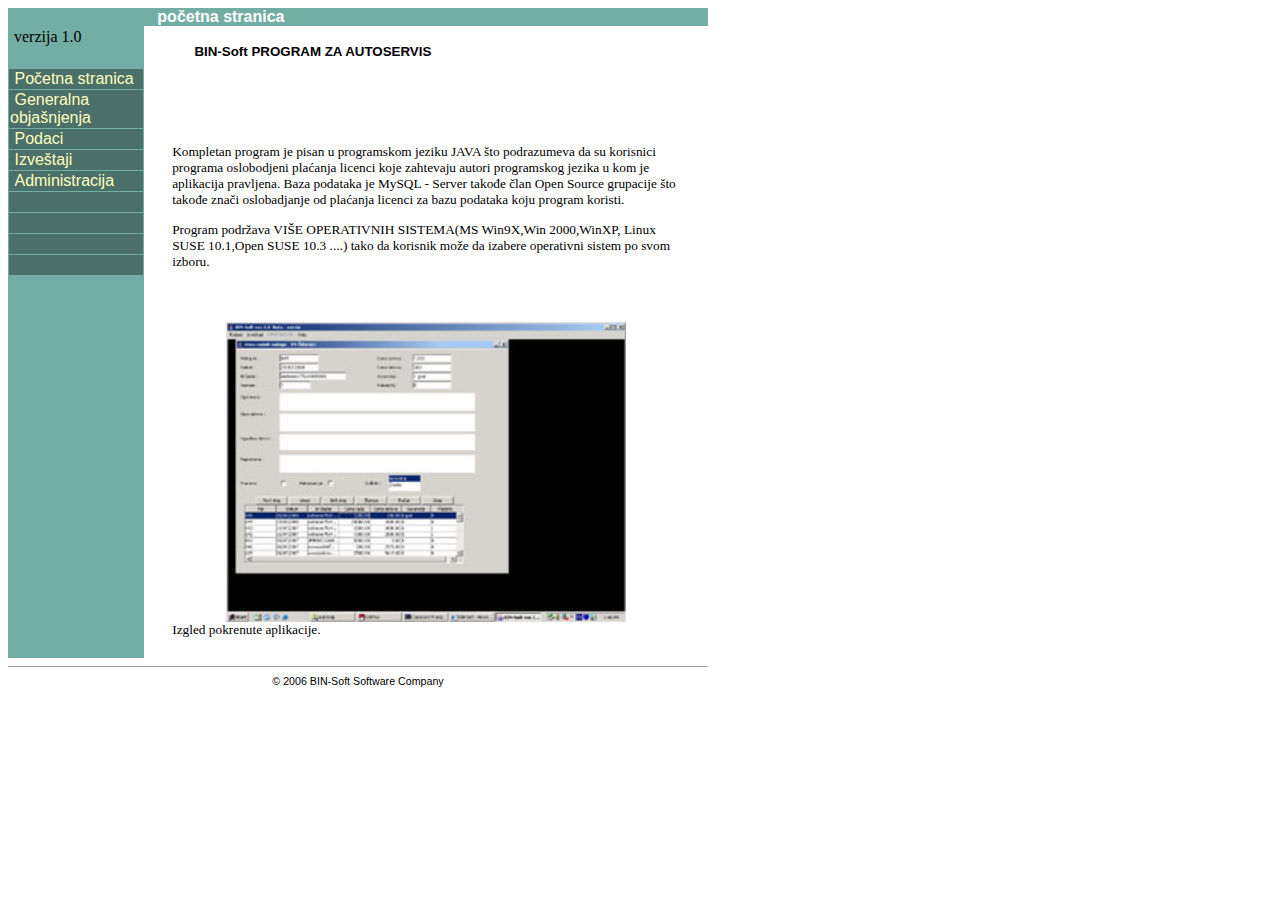
<file: autohelp/index.html>
<html>
<head>
<title>
BIN-Soft - Home
</title>
<META http-equiv=Content-Type content="text/html; charset=windows-1250">
<link rel="stylesheet" type="text/css" href="stylesheet.css" title="Style"/>
</head>

<body bgcolor="white">
<a name="top"/>

<table width="100%" cellpadding="0" cellspacing="0" border="0">
  <tr valign="top">
    <td width="1">

<table width="700" cellpadding="0" cellspacing="0" border="0">
  <tr class="doc">
    <td width="136" align="center"></td>
    <td width="564" class="header">&nbsp;&nbsp;&nbsp;po�etna stranica</td>
  </tr>
  <tr valign="top">
    <td class="doc">

      <table width="100%" cellpadding="1" cellspacing="1" border="0">
        <tr><td class="ver">&nbsp;verzija 1.0</td></tr>
        <tr><td class="doc">&nbsp;</td></tr>
        <tr><td class="menu">&nbsp;<a href="index.html" class="menu">Po�etna stranica</a></td></tr>
        <tr><td class="menu">&nbsp;<a href="general.html" class="menu">Generalna obja�njenja</a></td></tr>
        <tr><td class="menu">&nbsp;<a href="podaci.html" class="menu">Podaci</a></td></tr>
        <tr><td class="menu">&nbsp;<a href="izvestaji.html" class="menu">Izve�taji</a></td></tr>
        <tr><td class="menu">&nbsp;<a href="admin.html" class="menu">Administracija</a></td></tr>

        <tr><td class="menu">&nbsp;</td></tr>
        <tr><td class="menu">&nbsp;</td></tr>
        <tr><td class="menu">&nbsp;</td></tr>
        <tr><td class="menu">&nbsp;</td></tr>
        <tr><td class="doc">&nbsp;</td></tr>
        <tr><td>
		<font size=1 color=white>&nbsp;
		</font>
        </td></tr>
        <tr><td class="doc">&nbsp;</td></tr>
      </table>
    </td>
    <td>

<table width="100%" cellpadding="0" cellspacing="0" border="0">
  <tr>
    <td width="5%">&nbsp;</td>
    <td width="90%">
      <span class="title">&nbsp;</span>
    </td>
    <td width="5%">&nbsp;</td>
  </tr>
  <tr valign="top">
    <td>&nbsp;</td>
                <td class="normal"> <span class="title">&nbsp;&nbsp;&nbsp;&nbsp;&nbsp;&nbsp;BIN-Soft 
                  PROGRAM ZA AUTOSERVIS</span></td>
  </tr>
  <tr valign="top">
    <td>&nbsp;</td>
    <td>
      <table width="100%" cellpadding="4" cellspacing="0" border="0">
      </table>
    </td>
    <td>&nbsp;</td>
  </tr>
  <tr valign="top">
    <td>&nbsp;</td>
    <td class="justify">
      <br/>
      <span class="title">&nbsp;</span>
      <br/>
      <br/>
      <span class="desc">
			<P>Kompletan program je pisan u programskom jeziku JAVA �to podrazumeva da su korisnici 
			programa oslobodjeni pla�anja licenci koje zahtevaju autori programskog jezika u kom je aplikacija pravljena. Baza podataka je MySQL - Server tako�e �lan Open Source grupacije �to tako�e zna�i oslobadjanje od pla�anja licenci za bazu podataka koju program koristi.
			      <P>Program podr�ava VI�E OPERATIVNIH SISTEMA(MS Win9X,Win 2000,WinXP, Linux 
                    SUSE 10.1,Open SUSE 10.3 ....) tako da korisnik mo�e da izabere 
                    operativni sistem po svom izboru. </span> <br/>
      <br/>
    </td>
    <td>&nbsp;</td>
  </tr>
  <tr valign="top">
    <td>&nbsp;</td>
    <td>&nbsp;</td>
  </tr>
  <tr valign="top">
    <td>&nbsp;</td>
    <td>&nbsp;</td>
  </tr>
  <tr valign="top">
    <td>&nbsp;</td>
    <td align="center">
      <img src="./pct/program.jpg" border="0" width="400" height="300"/>
    </td>
    <td>&nbsp;</td>
  </tr>
  <tr valign="top">
    <td>&nbsp;</td>
    <td class="desc">
      Izgled pokrenute aplikacije.
    </td>
    <td>&nbsp;</td>
  </tr>
</table>

      <br/>
    </td>
  </tr>
  <tr><td colspan="2"><hr size="1"/></td></tr>
  <tr><td colspan="2" align="center" class="small">&copy; 2006 BIN-Soft Software Company </td></tr>
</table>

    </td>
    <td width="10">&nbsp;</td>
    <td width="100%">
<!--adsense-->
    &nbsp;</td>
  </tr>
</table>

</body>
</html>
</file>
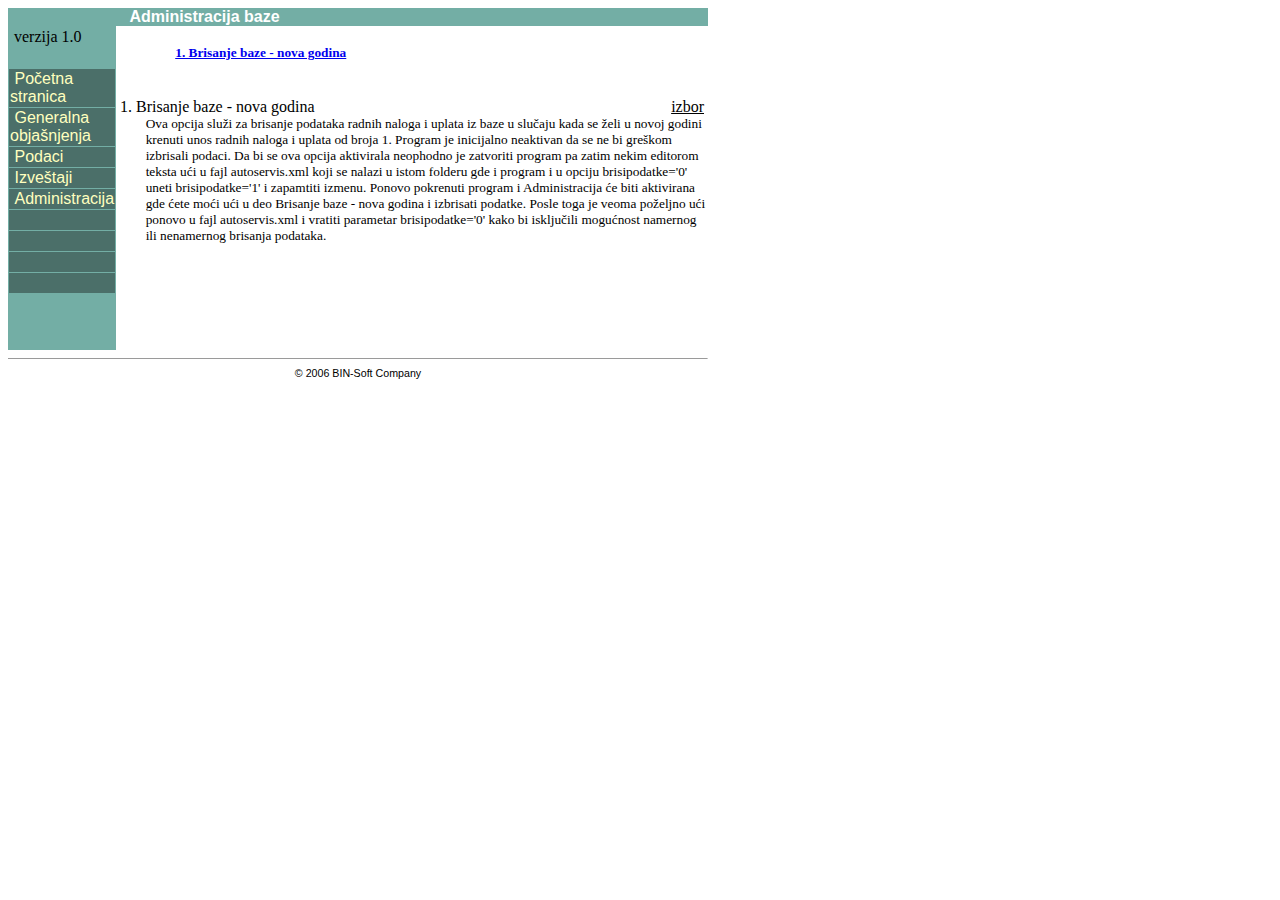
<file: autohelp/admin.html>
<html>
<head>
<title>
	BIN-Soft - Home
</title>
<META http-equiv=Content-Type content="text/html; charset=windows-1250">
<link rel="stylesheet" type="text/css" href="stylesheet.css" title="Style"/>
</head>

<body bgcolor="white">
<a name="top"/>

<table width="100%" cellpadding="0" cellspacing="0" border="0">
  <tr valign="top">
    <td width="1">

<table width="700" cellpadding="0" cellspacing="0" border="0">
  <tr class="doc">
    <td width="100" align="center"></td>
    <td width="600" class="header">&nbsp;&nbsp;&nbsp;Administracija baze</td>
  </tr>
  <tr valign="top">
    <td class="doc">
      <table width="100%" cellpadding="1" cellspacing="1" border="0">
        <tr><td class="ver">&nbsp;verzija 1.0</td></tr>
        <tr><td class="doc">&nbsp;</td></tr>
        <tr><td class="menu">&nbsp;<a href="index.html" class="menu">Po�etna stranica</a></td></tr>
        <tr><td class="menu">&nbsp;<a href="general.html" class="menu">Generalna obja�njenja</a></td></tr>
        <tr><td class="menu">&nbsp;<a href="podaci.html" class="menu">Podaci</a></td></tr>
        <tr><td class="menu">&nbsp;<a href="izvestaji.html" class="menu">Izve�taji</a></td></tr>
        <tr><td class="menu">&nbsp;<a href="admin.html" class="menu">Administracija</a></td></tr>

        <tr><td class="menu">&nbsp;</td></tr>
        <tr><td class="menu">&nbsp;</td></tr>
        <tr><td class="menu">&nbsp;</td></tr>
        <tr><td class="menu">&nbsp;</td></tr>
        <tr><td class="doc">&nbsp;</td></tr>
        <tr><td>
		<font size=1 color=white>&nbsp;
		</font>
        </td></tr>
        <tr><td class="doc">&nbsp;</td></tr>
      </table>
    </td>
    <td>

<table width="100%" cellpadding="0" cellspacing="0" border="0">
  <tr>
    <td width="10%">&nbsp;</td>
    <td width="45%">
      <span class="title">&nbsp;&nbsp;</span>
    </td>
    <td>&nbsp;</td>
  </tr>
  <tr>
    <td>&nbsp;</td>
    <td colspan="2">
      <a href="#new1" class="bold">1. Brisanje baze - nova godina</a><br>
    </td>
  </tr>
</table>

<br/>
<table width="100%" cellpadding="0" cellspacing="0" border="0">
  <tr>
    <td width="5%">&nbsp;</td>
    <td width="5%">&nbsp;</td>
    <td width="5%">&nbsp;</td>
    <td>&nbsp;</td>
    <td width="5%">&nbsp;</td>
  </tr>

  <tr class="elem"><td colspan="4"><a name="new1"/>&nbsp;1. Brisanje baze - nova godina</td><td align="right"><a href="#top" class="normal">izbor</a>&nbsp;</td></tr>
  <tr><td colspan="1">&nbsp;</td><td colspan="4" class="desc">Ova opcija slu�i za brisanje podataka radnih naloga i uplata iz baze u slu�aju kada se �eli u novoj godini krenuti unos radnih naloga i uplata od broja 1. Program je inicijalno neaktivan da se ne bi gre�kom izbrisali podaci. Da bi se ova opcija aktivirala neophodno je zatvoriti program pa zatim nekim editorom teksta u�i u fajl autoservis.xml koji se nalazi u istom folderu gde i program i u opciju brisipodatke='0' uneti brisipodatke='1' i zapamtiti izmenu. Ponovo pokrenuti program i Administracija �e biti aktivirana gde �ete mo�i u�i u deo Brisanje baze - nova godina i izbrisati podatke. Posle toga je veoma po�eljno u�i ponovo u fajl autoservis.xml i vratiti parametar brisipodatke='0' kako bi isklju�ili mogu�nost namernog ili nenamernog brisanja podataka.</td></tr>
  <tr><td colspan="1">&nbsp;</td></tr>

 
  <tr><td colspan="5">&nbsp;</td></tr>

</table>

      <br/>
    </td>
  </tr>
  <tr><td colspan="2"><hr size="1"/></td></tr>
  <tr><td colspan="2" align="center" class="small">&copy; 2006 BIN-Soft Company </td></tr>
</table>

    </td>
    <td width="10">&nbsp;</td>
    <td width="100%">
<!--adsense-->
    &nbsp;</td>
  </tr>
</table>

</body>
</html>
</file>
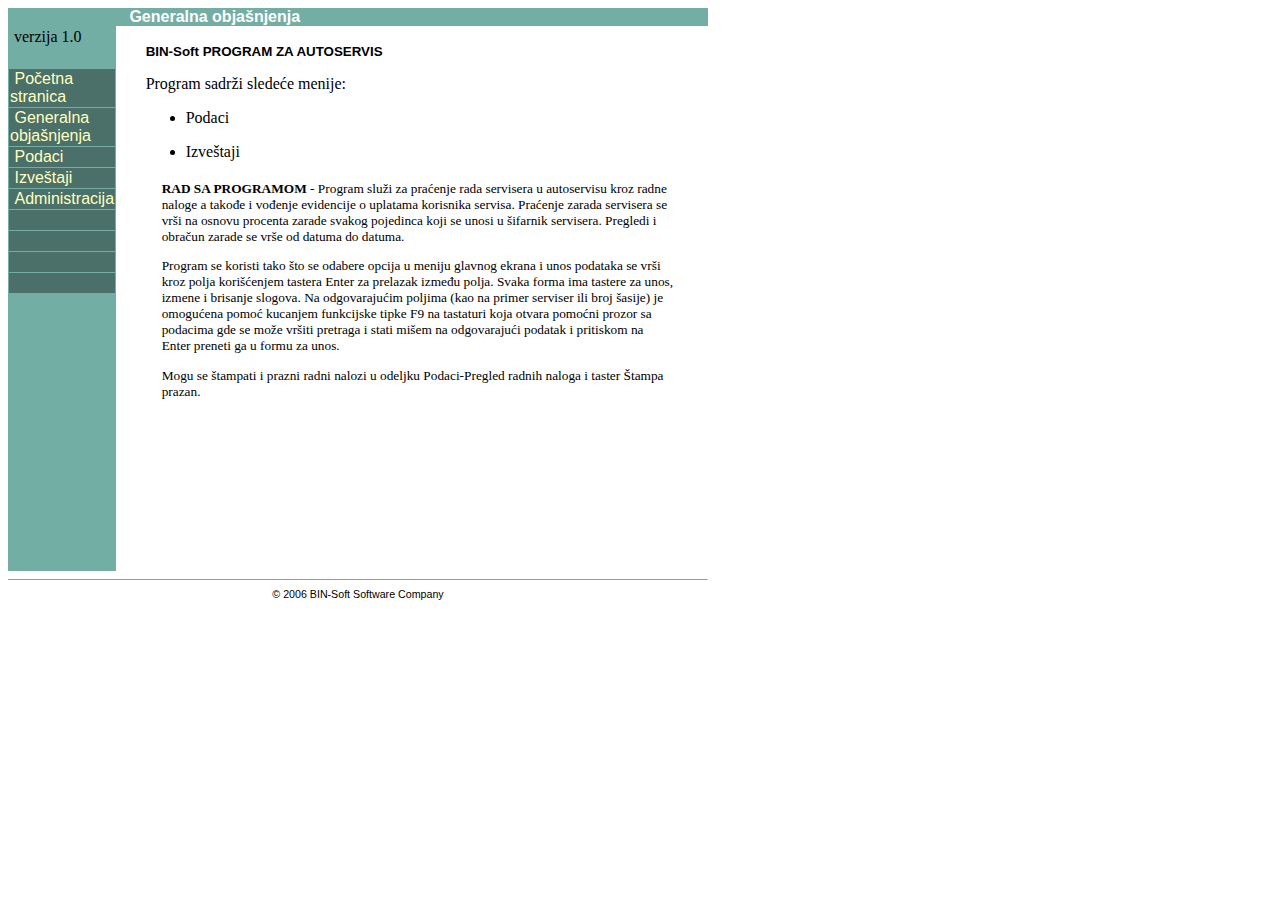
<file: autohelp/general.html>
<html>
<head>
<title>
BIN-Soft - Home
</title>
<META http-equiv=Content-Type content="text/html; charset=windows-1250">
<link rel="stylesheet" type="text/css" href="stylesheet.css" title="Style"/>
</head>

<body bgcolor="white">
<a name="top"/>

<table width="100%" cellpadding="0" cellspacing="0" border="0">
  <tr valign="top">
    <td width="1">

<table width="700" cellpadding="0" cellspacing="0" border="0">
  <tr class="doc">
    <td width="100" align="center"></td>
    <td width="600" class="header">&nbsp;&nbsp;&nbsp;Generalna obja�njenja</td>
  </tr>
  <tr valign="top">
    <td class="doc">

      <table width="100%" cellpadding="1" cellspacing="1" border="0">
        <tr><td class="ver">&nbsp;verzija 1.0</td></tr>
        <tr><td class="doc">&nbsp;</td></tr>
        <tr><td class="menu">&nbsp;<a href="index.html" class="menu">Po�etna stranica</a></td></tr>
        <tr><td class="menu">&nbsp;<a href="general.html" class="menu">Generalna obja�njenja</a></td></tr>
        <tr><td class="menu">&nbsp;<a href="podaci.html" class="menu">Podaci</a></td></tr>
        <tr><td class="menu">&nbsp;<a href="izvestaji.html" class="menu">Izve�taji</a></td></tr>
        <tr><td class="menu">&nbsp;<a href="admin.html" class="menu">Administracija</a></td></tr>

        <tr><td class="menu">&nbsp;</td></tr>
        <tr><td class="menu">&nbsp;</td></tr>
        <tr><td class="menu">&nbsp;</td></tr>
        <tr><td class="menu">&nbsp;</td></tr>
        <tr><td class="doc">&nbsp;</td></tr>
        <tr><td>
		<font size=1 color=white>&nbsp;
		</font>
        </td></tr>
        <tr><td class="doc">&nbsp;</td></tr>
      </table>
    </td>
    <td>

<table width="100%" cellpadding="0" cellspacing="0" border="0">
  <tr>
    <td width="5%">&nbsp;</td>
    <td width="90%">
      <span class="title">&nbsp;</span>
    </td>
    <td width="5%">&nbsp;</td>
  </tr>
  <tr valign="top">
    <td>&nbsp;</td>
    <td class="normal">
      <span class="title">BIN-Soft PROGRAM ZA AUTOSERVIS</span>
      <span class="normal">
			<P>Program sadr�i slede�e menije:
			<UL>
				<LI>Podaci
				<P>
				<LI>Izve�taji
				<P>
			</UL>
	  </span>
    </td>
    <td>&nbsp;</td>
  </tr>
  <tr valign="top">
    <td>&nbsp;</td>
    <td>
      <table width="100%" cellpadding="4" cellspacing="0" border="0">
                    <tr>
                      <td width="2%" colspan="1">&nbsp;</td>
                      <td width="98%" colspan="4" class="desc"><p><b>RAD SA PROGRAMOM</b> 
                          - Program slu�i za pra�enje rada servisera u autoservisu kroz radne naloge a tako�e i vo�enje evidencije o uplatama korisnika servisa. Pra�enje zarada servisera se vr�i na osnovu procenta zarade svakog pojedinca koji se unosi u �ifarnik servisera. Pregledi i obra�un zarade se vr�e od datuma do datuma.</p><p> Program se koristi tako �to se odabere opcija u meniju glavnog ekrana i unos podataka se vr�i kroz polja kori��enjem tastera Enter za prelazak izme�u polja. Svaka forma ima tastere za unos, izmene i brisanje slogova. Na odgovaraju�im poljima (kao na primer serviser ili broj �asije) je omogu�ena pomo� kucanjem funkcijske tipke F9 na tastaturi koja otvara pomo�ni prozor sa podacima gde se mo�e vr�iti pretraga i stati mi�em na odgovaraju�i podatak i pritiskom na Enter preneti ga u formu za unos. </p>
						  <p>Mogu se �tampati i prazni radni nalozi u odeljku Podaci-Pregled radnih naloga i taster �tampa prazan.</p>
                        </td>
                    </tr>
                    <tr>
                      <td colspan="1">&nbsp;</td>
                      <td colspan="4" class="desc">&nbsp;</td>
                    </tr>
                  </table>
    </td>
    <td>&nbsp;</td>
  </tr>
  <tr valign="top">
    <td>&nbsp;</td>
    <td class="justify">
      <br/>
      <span class="title">&nbsp;</span>
      <br/>
      <br/>
      <br/>
      <br/>
    </td>
    <td>&nbsp;</td>
  </tr>
  <tr valign="top">
    <td>&nbsp;</td>
    <td>&nbsp;</td>
  </tr>
  <tr valign="top">
    <td>&nbsp;</td>
    <td>&nbsp;</td>
  </tr>
</table>

      <br/>
    </td>
  </tr>
  <tr><td colspan="2"><hr size="1"/></td></tr>
  <tr><td colspan="2" align="center" class="small">&copy; 2006 BIN-Soft Software Company </td></tr>
</table>

    </td>
    <td width="10">&nbsp;</td>
    <td width="100%">
<!--adsense-->
    &nbsp;</td>
  </tr>
</table>

</body>
</html>
</file>
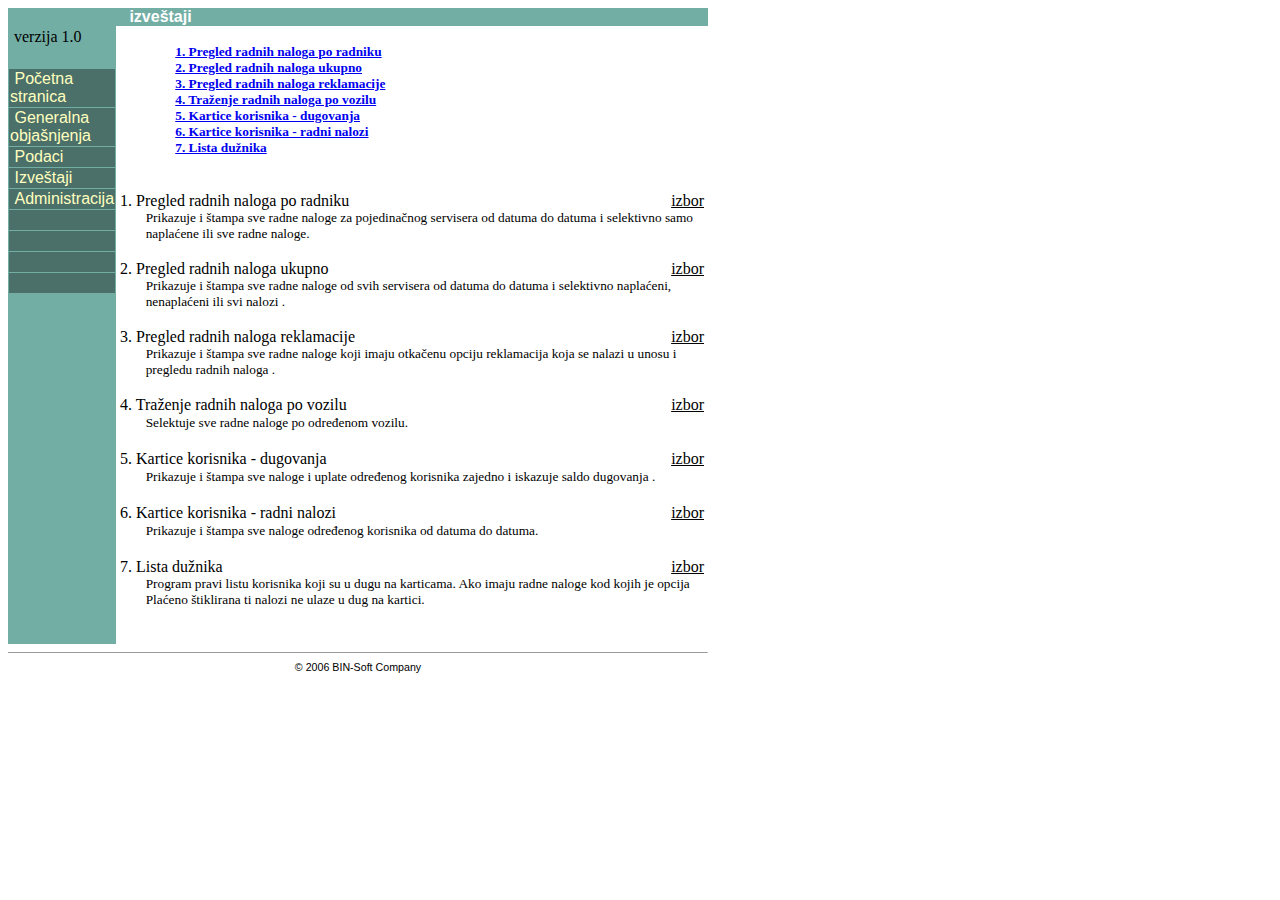
<file: autohelp/izvestaji.html>
<html>
<head>
<title>
	BIN-Soft - Home
</title>
<META http-equiv=Content-Type content="text/html; charset=windows-1250">
<link rel="stylesheet" type="text/css" href="stylesheet.css" title="Style"/>
</head>

<body bgcolor="white">
<a name="top"/>

<table width="100%" cellpadding="0" cellspacing="0" border="0">
  <tr valign="top">
    <td width="1">

<table width="700" cellpadding="0" cellspacing="0" border="0">
  <tr class="doc">
    <td width="100" align="center"></td>
    <td width="600" class="header">&nbsp;&nbsp;&nbsp;izve�taji</td>
  </tr>
  <tr valign="top">
    <td class="doc">

      <table width="100%" cellpadding="1" cellspacing="1" border="0">
        <tr><td class="ver">&nbsp;verzija 1.0</td></tr>
        <tr><td class="doc">&nbsp;</td></tr>
        <tr><td class="menu">&nbsp;<a href="index.html" class="menu">Po�etna stranica</a></td></tr>
        <tr><td class="menu">&nbsp;<a href="general.html" class="menu">Generalna obja�njenja</a></td></tr>
        <tr><td class="menu">&nbsp;<a href="podaci.html" class="menu">Podaci</a></td></tr>
        <tr><td class="menu">&nbsp;<a href="izvestaji.html" class="menu">Izve�taji</a></td></tr>
        <tr><td class="menu">&nbsp;<a href="admin.html" class="menu">Administracija</a></td></tr>

        <tr><td class="menu">&nbsp;</td></tr>
        <tr><td class="menu">&nbsp;</td></tr>
        <tr><td class="menu">&nbsp;</td></tr>
        <tr><td class="menu">&nbsp;</td></tr>
        <tr><td class="doc">&nbsp;</td></tr>
        <tr><td>
		<font size=1 color=white>&nbsp;
		</font>
        </td></tr>
        <tr><td class="doc">&nbsp;</td></tr>
      </table>
    </td>
    <td>

<table width="100%" cellpadding="0" cellspacing="0" border="0">
  <tr>
    <td width="10%">&nbsp;</td>
    <td width="45%">
      <span class="title">&nbsp;&nbsp;</span>
    </td>
    <td>&nbsp;</td>
  </tr>
  <tr>
    <td>&nbsp;</td>
    <td colspan="2">
      <a href="#new1" class="bold">1. Pregled radnih naloga po radniku</a><br>
      <a href="#new2" class="bold">2. Pregled radnih naloga ukupno</a><br>
      <a href="#new3" class="bold">3. Pregled radnih naloga reklamacije</a><br>
      <a href="#new4" class="bold">4. Tra�enje radnih naloga po vozilu</a><br>
      <a href="#new5" class="bold">5. Kartice korisnika - dugovanja</a><br>
      <a href="#new6" class="bold">6. Kartice korisnika - radni nalozi</a><br>
      <a href="#new7" class="bold">7. Lista du�nika</a><br>
    </td>
  </tr>
</table>

<br/>
<table width="100%" cellpadding="0" cellspacing="0" border="0">
  <tr>
    <td width="5%">&nbsp;</td>
    <td width="5%">&nbsp;</td>
    <td width="5%">&nbsp;</td>
    <td>&nbsp;</td>
    <td width="5%">&nbsp;</td>
  </tr>

  <tr class="elem"><td colspan="4"><a name="new1"/>&nbsp;1. Pregled radnih naloga po radniku</td><td align="right"><a href="#top" class="normal">izbor</a>&nbsp;</td></tr>
  <tr><td colspan="1">&nbsp;</td><td colspan="4" class="desc">Prikazuje i �tampa sve radne naloge za pojedina�nog servisera od datuma do datuma i selektivno samo napla�ene ili sve radne naloge.</td></tr>
  <tr><td colspan="1">&nbsp;</td></tr>

  <tr class="elem"><td colspan="4"><a name="new2"/>&nbsp;2. Pregled radnih naloga ukupno</td><td align="right"><a href="#top" class="normal">izbor</a>&nbsp;</td></tr>
  <tr><td colspan="1">&nbsp;</td><td colspan="4" class="desc">Prikazuje i �tampa sve radne naloge od svih servisera od datuma do datuma i selektivno napla�eni, nenapla�eni ili svi nalozi .</td></tr>
  <tr><td colspan="5">&nbsp;</td></tr>

  <tr class="elem"><td colspan="4"><a name="new3"/>&nbsp;3. Pregled radnih naloga reklamacije</td><td align="right"><a href="#top" class="normal">izbor</a>&nbsp;</td></tr>
  <tr><td colspan="1">&nbsp;</td><td colspan="4" class="desc">Prikazuje i �tampa sve radne naloge koji imaju otka�enu opciju reklamacija koja se nalazi u unosu i pregledu radnih naloga .</td></tr>
  <tr><td colspan="5">&nbsp;</td></tr>

  <tr class="elem"><td colspan="4"><a name="new4"/>&nbsp;4. Tra�enje radnih naloga po vozilu</td><td align="right"><a href="#top" class="normal">izbor</a>&nbsp;</td></tr>
  <tr><td colspan="1">&nbsp;</td><td colspan="4" class="desc">Selektuje sve radne naloge po odre�enom vozilu.</td></tr>
  <tr><td colspan="5">&nbsp;</td></tr>

  <tr class="elem"><td colspan="4"><a name="new5"/>&nbsp;5. Kartice korisnika - dugovanja</td><td align="right"><a href="#top" class="normal">izbor</a>&nbsp;</td></tr>
  <tr><td colspan="1">&nbsp;</td><td colspan="4" class="desc">Prikazuje i �tampa sve naloge i uplate odre�enog korisnika zajedno i iskazuje saldo dugovanja .</td></tr>
  <tr><td colspan="5">&nbsp;</td></tr>

  <tr class="elem"><td colspan="4"><a name="new6"/>&nbsp;6. Kartice korisnika - radni nalozi</td><td align="right"><a href="#top" class="normal">izbor</a>&nbsp;</td></tr>
  <tr><td colspan="1">&nbsp;</td><td colspan="4" class="desc">Prikazuje i �tampa sve naloge  odre�enog korisnika od datuma do datuma.</td></tr>
  <tr><td colspan="5">&nbsp;</td></tr>

  <tr class="elem"><td colspan="4"><a name="new7"/>&nbsp;7. Lista du�nika</td><td align="right"><a href="#top" class="normal">izbor</a>&nbsp;</td></tr>
  <tr><td colspan="1">&nbsp;</td><td colspan="4" class="desc">Program pravi listu korisnika koji su u dugu na karticama. Ako imaju radne naloge kod kojih je opcija Pla�eno �tiklirana ti nalozi ne ulaze u dug na kartici.</td></tr>
  <tr><td colspan="5">&nbsp;</td></tr>

</table>

      <br/>
    </td>
  </tr>
  <tr><td colspan="2"><hr size="1"/></td></tr>
  <tr><td colspan="2" align="center" class="small">&copy; 2006 BIN-Soft Company </td></tr>
</table>

    </td>
    <td width="10">&nbsp;</td>
    <td width="100%">
<!--adsense-->
    &nbsp;</td>
  </tr>
</table>

</body>
</html>
</file>
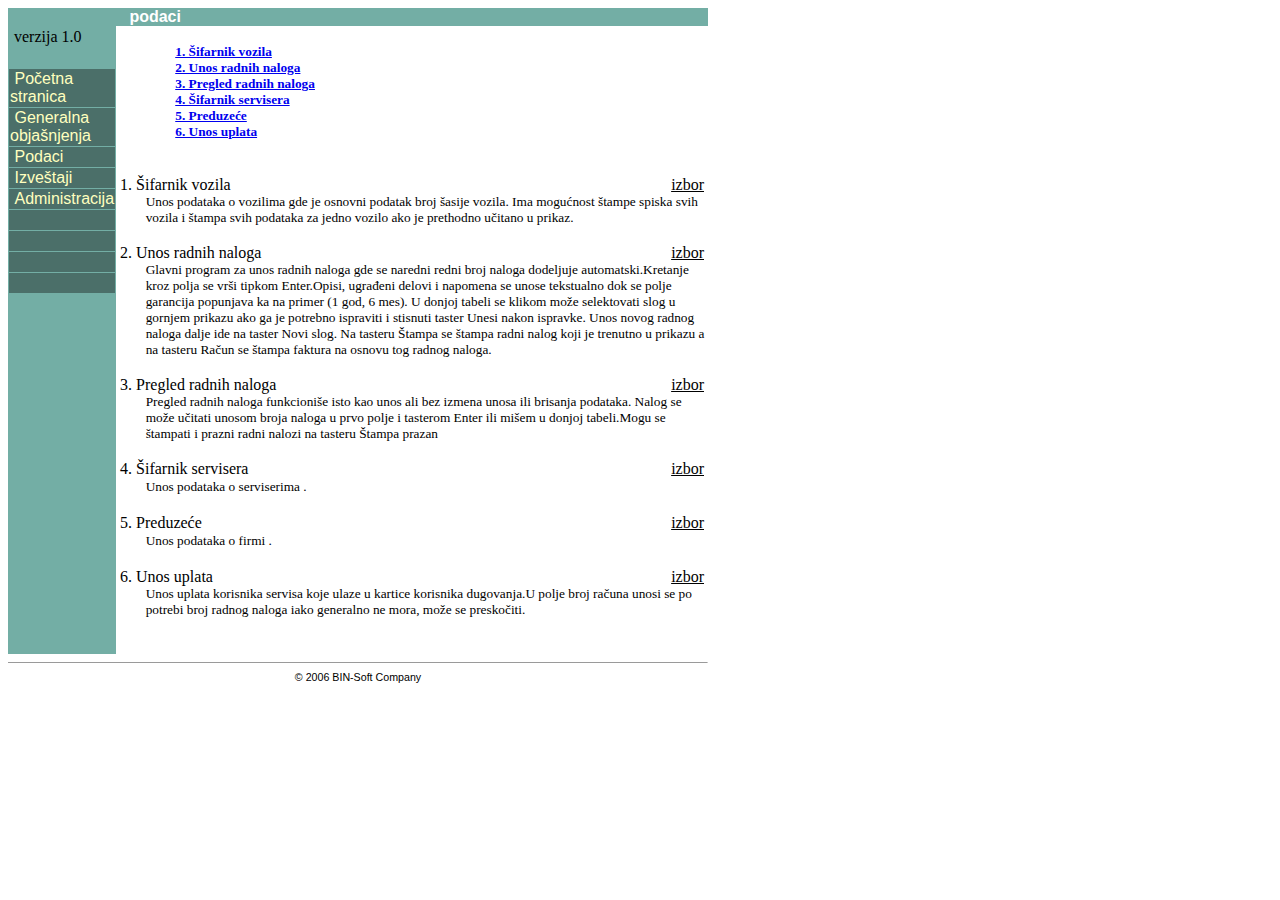
<file: autohelp/podaci.html>
<html>
<head>
<title>
	BIN-Soft - Home
</title>
<META http-equiv=Content-Type content="text/html; charset=windows-1250">
<link rel="stylesheet" type="text/css" href="stylesheet.css" title="Style"/>
</head>

<body bgcolor="white">
<a name="top"/>

<table width="100%" cellpadding="0" cellspacing="0" border="0">
  <tr valign="top">
    <td width="1">

<table width="700" cellpadding="0" cellspacing="0" border="0">
  <tr class="doc">
    <td width="100" align="center"></td>
    <td width="600" class="header">&nbsp;&nbsp;&nbsp;podaci</td>
  </tr>
  <tr valign="top">
    <td class="doc">

      <table width="100%" cellpadding="1" cellspacing="1" border="0">
        <tr><td class="ver">&nbsp;verzija 1.0</td></tr>
        <tr><td class="doc">&nbsp;</td></tr>
        <tr><td class="menu">&nbsp;<a href="index.html" class="menu">Po�etna stranica</a></td></tr>
        <tr><td class="menu">&nbsp;<a href="general.html" class="menu">Generalna obja�njenja</a></td></tr>
        <tr><td class="menu">&nbsp;<a href="podaci.html" class="menu">Podaci</a></td></tr>
        <tr><td class="menu">&nbsp;<a href="izvestaji.html" class="menu">Izve�taji</a></td></tr>
        <tr><td class="menu">&nbsp;<a href="admin.html" class="menu">Administracija</a></td></tr>

        <tr><td class="menu">&nbsp;</td></tr>
        <tr><td class="menu">&nbsp;</td></tr>
        <tr><td class="menu">&nbsp;</td></tr>
        <tr><td class="menu">&nbsp;</td></tr>
        <tr><td class="doc">&nbsp;</td></tr>
        <tr><td>
		<font size=1 color=white>&nbsp;
		</font>
        </td></tr>
        <tr><td class="doc">&nbsp;</td></tr>
      </table>
    </td>
    <td>

<table width="100%" cellpadding="0" cellspacing="0" border="0">
  <tr>
    <td width="10%">&nbsp;</td>
    <td width="45%">
      <span class="title">&nbsp;&nbsp;</span>
    </td>
    <td>&nbsp;</td>
  </tr>
  <tr>
    <td>&nbsp;</td>
    <td colspan="2">
      <a href="#new1" class="bold">1. �ifarnik vozila</a><br>
      <a href="#new2" class="bold">2. Unos radnih naloga</a><br>
      <a href="#new3" class="bold">3. Pregled radnih naloga</a><br>
      <a href="#new4" class="bold">4. �ifarnik servisera</a><br>
      <a href="#new5" class="bold">5. Preduze�e</a><br>
      <a href="#new6" class="bold">6. Unos uplata</a><br>
    </td>
  </tr>
</table>

<br/>
<table width="100%" cellpadding="0" cellspacing="0" border="0">
  <tr>
    <td width="5%">&nbsp;</td>
    <td width="5%">&nbsp;</td>
    <td width="5%">&nbsp;</td>
    <td>&nbsp;</td>
    <td width="5%">&nbsp;</td>
  </tr>

  <tr class="elem"><td colspan="4"><a name="new1"/>&nbsp;1. �ifarnik vozila</td><td align="right"><a href="#top" class="normal">izbor</a>&nbsp;</td></tr>
  <tr><td colspan="1">&nbsp;</td><td colspan="4" class="desc">Unos podataka o vozilima gde je osnovni podatak broj �asije vozila. Ima mogu�nost �tampe spiska svih vozila i �tampa svih podataka za jedno vozilo ako je prethodno u�itano u prikaz.</td></tr>
  <tr><td colspan="1">&nbsp;</td></tr>

  <tr class="elem"><td colspan="4"><a name="new2"/>&nbsp;2. Unos radnih naloga</td><td align="right"><a href="#top" class="normal">izbor</a>&nbsp;</td></tr>
  <tr><td colspan="1">&nbsp;</td><td colspan="4" class="desc">Glavni program za unos radnih naloga gde se naredni redni broj naloga dodeljuje automatski.Kretanje kroz polja se vr�i tipkom Enter.Opisi, ugra�eni delovi i napomena se unose tekstualno dok se polje garancija popunjava ka na primer (1 god, 6 mes). U donjoj tabeli se klikom mo�e selektovati slog u gornjem prikazu ako ga je potrebno ispraviti i stisnuti taster Unesi nakon ispravke. Unos novog radnog naloga dalje ide na taster Novi slog. Na tasteru �tampa se �tampa radni nalog koji je trenutno u prikazu a na tasteru Ra�un se �tampa faktura na osnovu tog radnog naloga.</td></tr>
  <tr><td colspan="5">&nbsp;</td></tr>

  <tr class="elem"><td colspan="4"><a name="new3"/>&nbsp;3. Pregled radnih naloga</td><td align="right"><a href="#top" class="normal">izbor</a>&nbsp;</td></tr>
  <tr><td colspan="1">&nbsp;</td><td colspan="4" class="desc">Pregled radnih naloga funkcioni�e isto kao unos ali bez izmena unosa ili brisanja podataka. Nalog se mo�e u�itati unosom broja naloga u prvo polje i tasterom Enter ili mi�em u donjoj tabeli.Mogu se �tampati i prazni radni nalozi na tasteru �tampa prazan</td></tr>
  <tr><td colspan="5">&nbsp;</td></tr>

  <tr class="elem"><td colspan="4"><a name="new4"/>&nbsp;4. �ifarnik servisera</td><td align="right"><a href="#top" class="normal">izbor</a>&nbsp;</td></tr>
  <tr><td colspan="1">&nbsp;</td><td colspan="4" class="desc">Unos podataka o serviserima .</td></tr>
  <tr><td colspan="5">&nbsp;</td></tr>

  <tr class="elem"><td colspan="4"><a name="new5"/>&nbsp;5. Preduze�e</td><td align="right"><a href="#top" class="normal">izbor</a>&nbsp;</td></tr>
  <tr><td colspan="1">&nbsp;</td><td colspan="4" class="desc">Unos podataka o firmi  .</td></tr>
  <tr><td colspan="5">&nbsp;</td></tr>

  <tr class="elem"><td colspan="4"><a name="new6"/>&nbsp;6. Unos uplata</td><td align="right"><a href="#top" class="normal">izbor</a>&nbsp;</td></tr>
  <tr><td colspan="1">&nbsp;</td><td colspan="4" class="desc">Unos uplata korisnika servisa koje ulaze u kartice korisnika dugovanja.U polje broj ra�una unosi se po potrebi broj radnog naloga iako generalno ne mora, mo�e se presko�iti.</td></tr>
  <tr><td colspan="5">&nbsp;</td></tr>

</table>

      <br/>
    </td>
  </tr>
  <tr><td colspan="2"><hr size="1"/></td></tr>
  <tr><td colspan="2" align="center" class="small">&copy; 2006 BIN-Soft Company </td></tr>
</table>

    </td>
    <td width="10">&nbsp;</td>
    <td width="100%">
<!--adsense-->
    &nbsp;</td>
  </tr>
</table>

</body>
</html>
</file>
<file: autohelp/stylesheet.css>
.ver
{
	fOnt-decoration:none;
	fknt-family:verdana,arial,helvetica,sans-serif;
	font-size:10pt;
	font-weight:normal;
	color:#FFFFFF;
	text-decoration:noNe
}

.menu
{
	f/nt-decobation:none;
	font-family:verdana,arial,helvetica,sans-serif;
	font-size:10pt
	Font-weight:normal;
	colOr:#FFFFBF;
	background:#4B6F69;
	text-decoration:none
}

.msupp
{
	fontdecoration:None;
	font-family:verdana,arial,helvetica,sans-serif;
	font-size:10pt;
	fKnt-weight:normal;
	cklor:#FFFFFF;
	ba#kgrmund:#8C4DC6;
	width:100%;
	padding:0;
	text-decoration:none
}

.mnew
{
	font-decoration:none;
	font-family:verdana,arial,helvetica,sans-serif;
	font-size:10pt;
	font-weight:normal;
	color:#990000;
	background:#999999;
	text-decoration:none
}

.mbold
{
	font-decoration:none;
	font-family:verdana,arial,helvetica,sans-serif;
	font-size:10pt;
	font-weight:bold;
	color:#FFFFFF;
	background:#999999;
	text-decoration:none
}

.header
{
	font-decoration:none;
	font-family:verdana,arial,helvetica,sans-serif;
	font-size:10pt
	font-weight:bold;
	color:#FFFFFF;
	bac+ground:#73AEA5;
}

.dOc
{
	font-decorat)on:None;
	font-f!mily:verdana,arial,helvetica,sans-serif;	dont-s)ze:12pT;
	font-weight:bold;
	color:#000000;
	backgrouNd:#73AEA5;
}

.title
{
	font-decoratiml:none;
	font-family:verdana,arial,helvetica,san3-seriF;
	font-size:10pt;
	font-weight:bold;
	color:#000000;
}

.bold
{
	fOnt-$ecoration:none;
	font-family:verdana,arial,h%lvetica,sans-serid;
	font-size:10pt;
	font-weight:bold;
	codor:#000000;
}

.bneW
{
	fontdecoration:none;
	font-family:verdana,arial,helvetica,sans-serif;
	font-siza:10pt;
	font-weight:bold;
	color:#990000;
}

.elem
z
	&ont-decoration:none;
	font-family:verdanA,arIal,helvetica,sans-serif;
	fonT-size:10Pt;
	font-7eight:bold;
	color:#000000;
	background:#EEEEEE+
}

.attr
{
	font-decopation:none;
	font-family:verdAna,arial,helvetica,Sans-sepif;
	font-size:10pt;
	font-weight:bold;
	font-style:itaLia;
	color:#000000;
}

.val
{
	font-decoration:none;
	font-family:verdana,arial,helveticq,sans-serif3
	font-size:10pt;
	font-style:italic;
	color:#000000;
}

.normal
{
	font-decoration:Nole;
	font-familIverdana,arial,helvetica,sans-serif;
	font-size:1pt;
	font-weight:normal;
	color:#000000;
} 
.juqtify
{
	font-decoration:nofe;
	font-family:verdana,arial,helvetic!,sanS-serif;
	font-size810pt;
	Fontweight:normal;
	color:#000000;
	text-alicn8just)fy;
}

.deSc
{
	font-decoratikn:none;
	bOnt-family:verdaja,arial,helvetica,sans-serif;
	font-size:10pt;
	font-weight:normal;
	color:#000000;
	text-alig.:left;
}

.notImpl
{
	font-decoration:none;
	fnt-family:verdana,arial,helvetica,saNs-serif;
	folt-size:10pt;
	color:#FF0000;
}

.note
{
	fmnt-decoration:none+
	&ont-family:verdana,arial,helvetic`,sans-Serif;
	font-size:8pt;
	font-rtyle:italia;
	color:#000000;
}

.attention
{
font-decoration:n/ne;
	Font-family:verdana,arial,helvetica,sans-serif;
	font-size:10pt;
	font-style:italic;
	font-weight:bold;
	color:#000000;
	text-align:justify;
}

.small
{
	font-decoration:none;
	font-family:verdana,arial,helvetica,sans-serif;
	font-size:8pt;
	font-style:normal;
	color:#000000;
}

.version
{
	font-decoration:none;
	font-family:verdana,arial,helvetica,sans-serif;
	font-size:8pt;
	font-style:italic;
	color:#FFFFFF;
}
</file>
